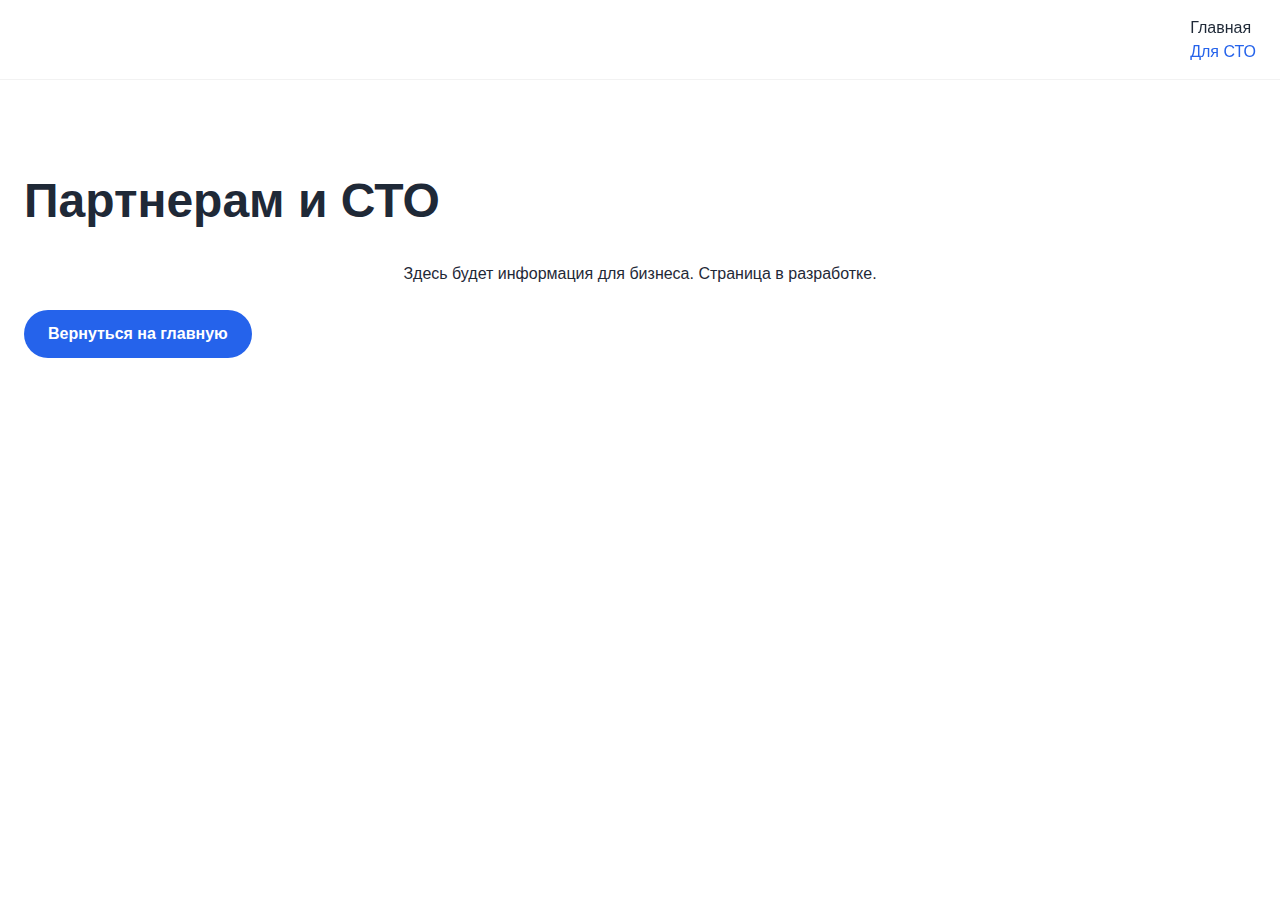
<file: pages/b2b.html>
<!DOCTYPE html>
<html lang="ru">

<head>
    <meta charset="UTF-8">
    <meta name="viewport" content="width=device-width, initial-scale=1.0">
    <title>Для СТО | AutoBid</title>
    <link rel="stylesheet" href="../styles.css">
</head>

<body>
    <header class="header">
        <nav class="nav-container">
            <div class="nav-logo">
                <a href="../index.html"><img src="../assets/images/logo.png" alt="AutoBid" class="logo-img"></a>
            </div>
            <ul class="nav-menu">
                <li><a href="../index.html">Главная</a></li>
                <li><a href="b2b.html" style="color: var(--primary-color);">Для СТО</a></li>
            </ul>
        </nav>
    </header>
    <section class="hero" style="min-height: 50vh;">
        <div class="container" style="text-align: center;">
            <h1 class="hero-title fade-in-up visible">Партнерам и СТО</h1>
            <p class="hero-subtitle fade-in-up visible" style="margin: 0 auto;">Здесь будет информация для бизнеса.
                Страница в разработке.</p>
            <br>
            <a href="../index.html" class="btn-primary">Вернуться на главную</a>
        </div>
    </section>
</body>

</html>
</file>
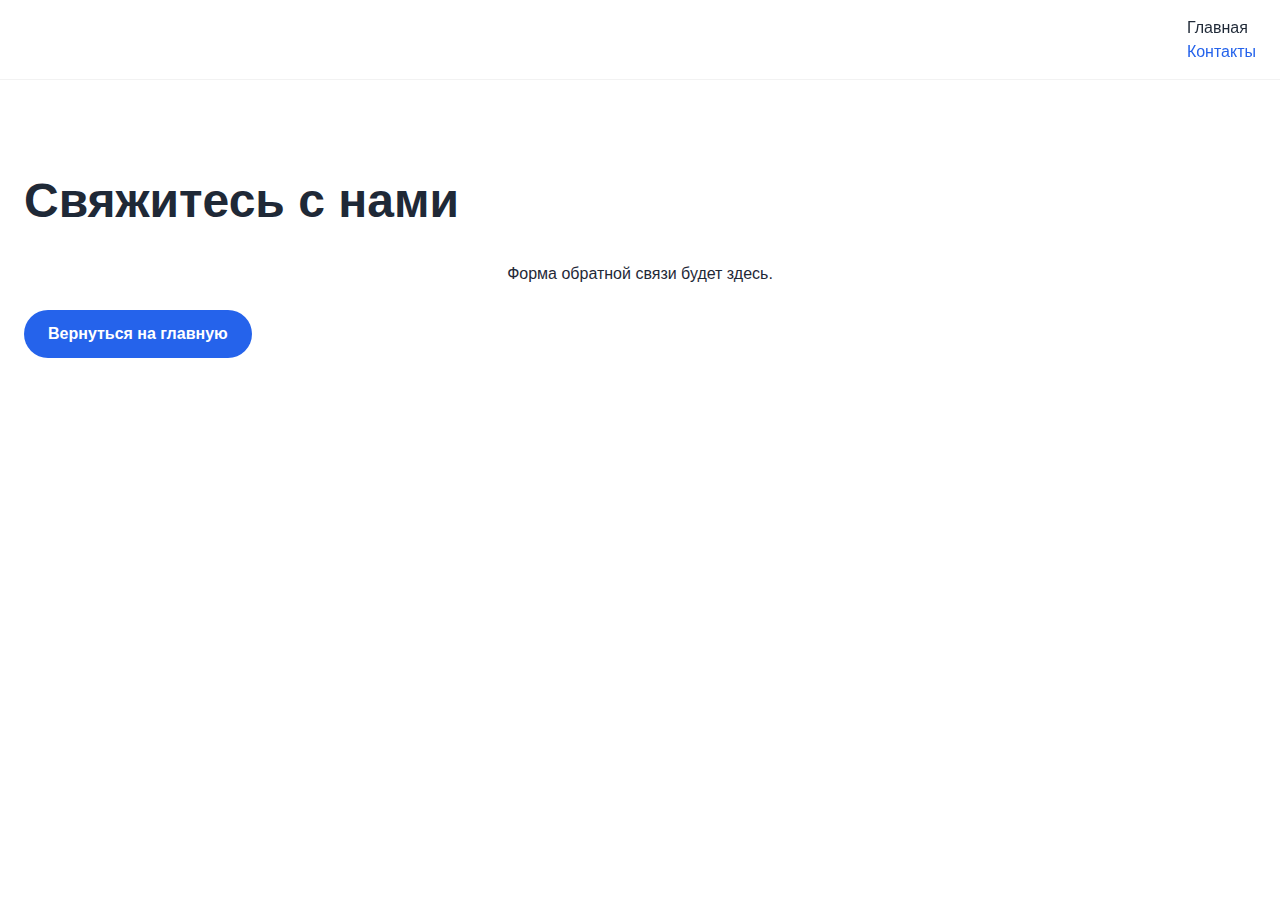
<file: pages/contact.html>
<!DOCTYPE html>
<html lang="ru">

<head>
    <meta charset="UTF-8">
    <meta name="viewport" content="width=device-width, initial-scale=1.0">
    <title>Контакты | AutoBid</title>
    <link rel="stylesheet" href="../styles.css">
</head>

<body>
    <header class="header">
        <nav class="nav-container">
            <div class="nav-logo">
                <a href="../index.html"><img src="../assets/images/logo.png" alt="AutoBid" class="logo-img"></a>
            </div>
            <ul class="nav-menu">
                <li><a href="../index.html">Главная</a></li>
                <li><a href="contact.html" style="color: var(--primary-color);">Контакты</a></li>
            </ul>
        </nav>
    </header>
    <section class="hero" style="min-height: 50vh;">
        <div class="container" style="text-align: center;">
            <h1 class="hero-title fade-in-up visible">Свяжитесь с нами</h1>
            <p class="hero-subtitle fade-in-up visible" style="margin: 0 auto;">Форма обратной связи будет здесь.</p>
            <br>
            <a href="../index.html" class="btn-primary">Вернуться на главную</a>
        </div>
    </section>
</body>

</html>
</file>
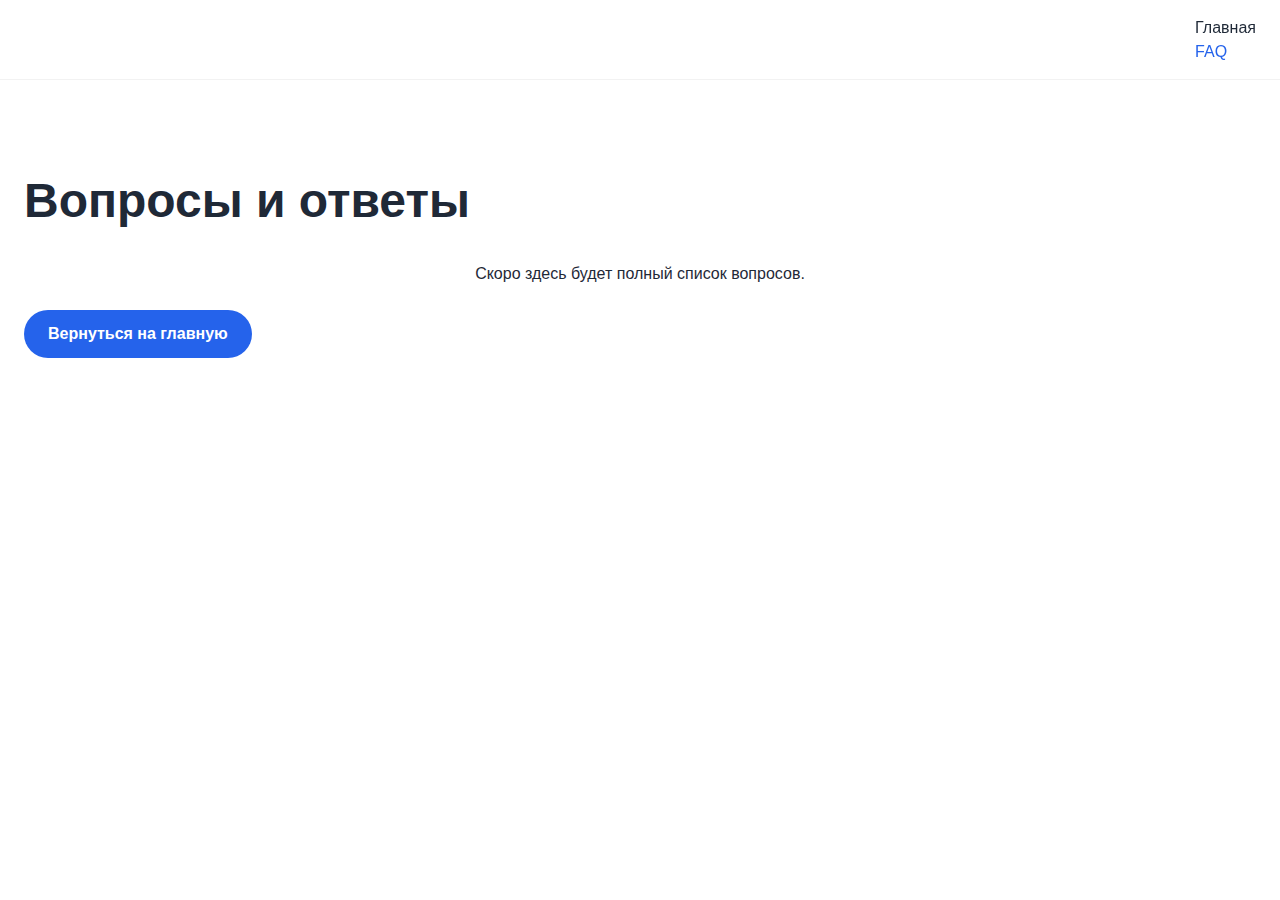
<file: pages/faq.html>
<!DOCTYPE html>
<html lang="ru">

<head>
    <meta charset="UTF-8">
    <meta name="viewport" content="width=device-width, initial-scale=1.0">
    <title>FAQ | AutoBid</title>
    <link rel="stylesheet" href="../styles.css">
</head>

<body>
    <header class="header">
        <nav class="nav-container">
            <div class="nav-logo">
                <a href="../index.html"><img src="../assets/images/logo.png" alt="AutoBid" class="logo-img"></a>
            </div>
            <ul class="nav-menu">
                <li><a href="../index.html">Главная</a></li>
                <li><a href="faq.html" style="color: var(--primary-color);">FAQ</a></li>
            </ul>
        </nav>
    </header>
    <section class="hero" style="min-height: 50vh;">
        <div class="container" style="text-align: center;">
            <h1 class="hero-title fade-in-up visible">Вопросы и ответы</h1>
            <p class="hero-subtitle fade-in-up visible" style="margin: 0 auto;">Скоро здесь будет полный список
                вопросов.</p>
            <br>
            <a href="../index.html" class="btn-primary">Вернуться на главную</a>
        </div>
    </section>
</body>

</html>
</file>
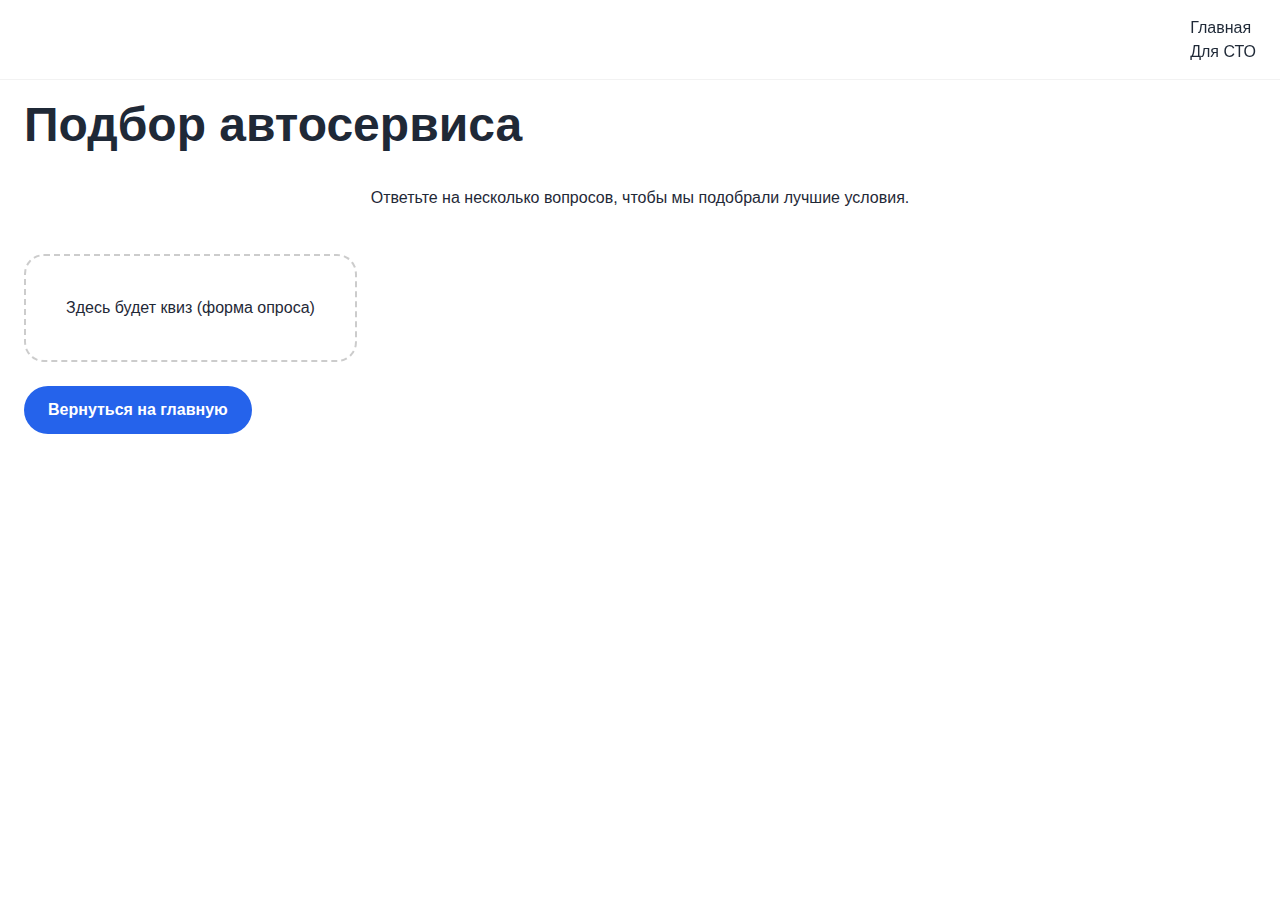
<file: pages/quiz.html>
<!DOCTYPE html>
<html lang="ru">

<head>
    <meta charset="UTF-8">
    <meta name="viewport" content="width=device-width, initial-scale=1.0">
    <title>Опрос | AutoBid</title>
    <link rel="stylesheet" href="../styles.css">
</head>

<body>
    <header class="header">
        <nav class="nav-container">
            <div class="nav-logo">
                <a href="../index.html"><img src="../assets/images/logo.png" alt="AutoBid" class="logo-img"></a>
            </div>
            <ul class="nav-menu">
                <li><a href="../index.html">Главная</a></li>
                <li><a href="b2b.html">Для СТО</a></li>
            </ul>
        </nav>
    </header>
    <section class="hero" style="min-height: 50vh;">
        <div class="container" style="text-align: center;">
            <h1 class="hero-title fade-in-up visible">Подбор автосервиса</h1>
            <p class="hero-subtitle fade-in-up visible" style="margin: 0 auto;">Ответьте на несколько вопросов, чтобы мы
                подобрали лучшие условия.</p>
            <br>
            <div class="quiz-placeholder"
                style="padding: 40px; border: 2px dashed #ccc; border-radius: 20px; margin-top: 20px;">
                <p>Здесь будет квиз (форма опроса)</p>
            </div>
            <br>
            <a href="../index.html" class="btn-primary">Вернуться на главную</a>
        </div>
    </section>
</body>

</html>
</file>
<file: styles.css>
/* ============================================
   RESET & VARIABLES
   ============================================ */
:root {
    --primary-color: #2563eb;
    --primary-dark: #1d4ed8;
    --secondary-color: #f3f4f6;
    --text-dark: #1f2937;
    --text-light: #6b7280;
    --bg-white: #ffffff;
    --bg-light: #f9fafb;
    --radius-lg: 16px;
    --shadow-sm: 0 1px 2px 0 rgba(0, 0, 0, 0.05);
    --shadow-md: 0 4px 6px -1px rgba(0, 0, 0, 0.1), 0 2px 4px -1px rgba(0, 0, 0, 0.06);
    --shadow-lg: 0 10px 15px -3px rgba(0, 0, 0, 0.1), 0 4px 6px -2px rgba(0, 0, 0, 0.05);
    --shadow-input: 0px 2px 3px -1px rgba(0,0,0,0.1), 0px 1px 0px 0px rgba(25,28,33,0.02), 0px 0px 0px 1px rgba(25,28,33,0.08);
    --font-main: 'Manrope', sans-serif;
}

* {
    box-sizing: border-box;
    margin: 0;
    padding: 0;
}

body {
    font-family: var(--font-main);
    color: var(--text-dark);
    line-height: 1.5;
    overflow-x: hidden;
    background-color: var(--bg-white);
}

a {
    text-decoration: none;
    color: inherit;
}

ul {
    list-style: none;
}

img,
video,
svg {
    max-width: 100%;
    display: block;
}

.container {
    max-width: 1280px;
    margin: 0 auto;
    padding: 0 24px;
}

/* ============================================
   PRELOADER
   ============================================ */
.preloader {
    position: fixed;
    top: 0;
    left: 0;
    width: 100%;
    height: 100%;
    background-color: var(--bg-white);
    z-index: 9999;
    display: flex;
    justify-content: center;
    align-items: center;
    transition: opacity 0.5s ease;
}

.preloader-logo img {
    height: 60px;
    width: auto;
    animation: pulse 2s infinite;
}

@keyframes pulse {
    0% {
        transform: scale(1);
        opacity: 1;
    }

    50% {
        transform: scale(1.05);
        opacity: 0.8;
    }

    100% {
        transform: scale(1);
        opacity: 1;
    }
}

/* ============================================
   HEADER
   ============================================ */
.header {
    position: fixed;
    top: 0;
    left: 0;
    width: 100%;
    background: rgba(255, 255, 255, 0.8);
    backdrop-filter: blur(8px);
    z-index: 1000;
    border-bottom: 1px solid rgba(0, 0, 0, 0.05);
    height: 80px;
}

.nav-container {
    display: flex;
    /* Changed from grid to flex for better control */
    justify-content: space-between;
    align-items: center;
    height: 100%;
    max-width: 1280px;
    margin: 0 auto;
    padding: 0 24px;
}

.nav-logo {
    opacity: 0;
    transform: translateY(-20px);
    transition: all 0.3s ease;
    pointer-events: none;
    /* simple fix to avoid clicking hidden logo */
}

.nav-logo.visible {
    opacity: 1;
    transform: translateY(0);
    pointer-events: auto;
}

.nav-logo img {
    height: 40px;
    width: auto;
}

.nav-center-links {
    display: flex;
    gap: 32px;
}

.nav-center-links .btn-text {
    font-weight: 600;
    font-size: 16px;
    color: var(--text-dark);
    transition: color 0.2s;
}

.nav-center-links .btn-text:hover {
    color: var(--primary-color);
}

.nav-actions {
    display: flex;
    gap: 16px;
    align-items: center;
}

/* Buttons */
.btn-primary {
    background: var(--primary-color);
    color: white;
    padding: 12px 24px;
    border-radius: 99px;
    font-weight: 600;
    font-size: 16px;
    transition: background 0.2s, transform 0.1s;
    border: none;
    cursor: pointer;
    text-align: center;
}

.btn-primary:hover {
    background: var(--primary-dark);
}

.btn-secondary {
    background: var(--secondary-color);
    color: var(--text-dark);
    padding: 10px 20px;
    border-radius: 8px;
    font-weight: 600;
    border: none;
    cursor: pointer;
    transition: background 0.2s;
}

.btn-secondary:hover {
    background: #e5e7eb;
}

.btn-text {
    background: none;
    border: none;
    cursor: pointer;
    font-weight: 600;
    color: var(--text-dark);
    font-size: 16px;
}

.full-width {
    width: 100%;
}

/* ============================================
   HERO SECTION
   ============================================ */
.hero {
    position: relative;
    width: 100%;
    min-height: 100vh;
    display: flex;
    align-items: center;
    /* Use standard container alignment instead of fixed padding */
    justify-content: center;
    padding-top: 80px;
    overflow: hidden;
    text-align: left;
}

.hero-background {
    position: absolute;
    top: 0;
    left: 0;
    width: 100%;
    height: 100%;
    z-index: -1;
}

/* Add gradient overlay to .hero-background */
.hero-background::after {
    content: "";
    position: absolute;
    inset: 0;
    /* Reduced opacity to let video show through */
    background: linear-gradient(to right, rgba(255, 255, 255, 0.85) 0%, rgba(255, 255, 255, 0.2) 100%);
    z-index: 1; /* Above video */
}

.hero-bg-video {
    width: 100%;
    height: 100%;
    object-fit: cover;
    opacity: 1; /* Full video opacity, controlled by overlay */
}

/* Ensure content is above overlay */
.hero .container {
    position: relative;
    z-index: 2;
    /* Ensure container aligns left too */
    display: flex;
    flex-direction: column;
    align-items: flex-start;
    width: 100%; /* Take full width of max-width */
}

.hero-text {
    position: relative;
    z-index: 10;
    width: 100%;
    max-width: 800px;
    margin: 0;
    display: flex;
    flex-direction: column;
    align-items: flex-start; /* Left align items */
    text-align: left;
}

.hero-title {
    font-size: 48px;
    font-weight: 800;
    line-height: 1.2;
    margin-bottom: 32px;
    color: var(--text-dark);
    width: 100%;
    text-align: left;
}

.hero-logo-wrapper {
    display: block;
    text-align: left;
    margin-bottom: 16px;
    width: 100%;
    /* Margin top is handled inline in HTML as per plan */
}

.hero-logo-large {
    height: 72px;
    margin-bottom: 16px;
    display: inline-block;
}

.hero-trust {
    display: flex;
    flex-direction: column;
    gap: 12px;
    justify-content: flex-start;
    margin-top: 32px;
    font-size: 16px;
    color: #111827;
}

.trust-item {
    background: transparent;
    padding: 0;
    border: none;
    border-radius: 0;
    font-weight: 600;
    display: flex;
    align-items: center;
    gap: 10px;
}

/* Wave Divider */
.wave-divider {
    position: absolute;
    bottom: -1px;
    left: 0;
    width: 100%;
    line-height: 0;
    z-index: 2;
}

.wave-divider svg {
    width: 100%;
    height: 60px;
}

/* ============================================
   GLOWING CARDS
   ============================================ */
.glowing-grid {
    display: flex;
    flex-wrap: wrap;
    justify-content: center;
    gap: 20px;
    padding: 20px;
    max-width: 1200px;
    margin: 0 auto;
}

.card-3d-container {
    flex: 0 1 210px; /* Reduced width to safely fit 5 in a row */
    max-width: 100%;
    /* Ensure height is sufficient */
    height: 320px;
}

.glowing-card {
    position: relative;
    border-radius: 1.5rem;
    padding: 1px; /* visual border width */
    background: transparent;
    overflow: hidden;
    min-height: 14rem;
    list-style: none;
}

/* The actual glowing gradient */
.glowing-card-glow {
    position: absolute;
    inset: 0;
    border-radius: inherit;
    opacity: var(--active, 0);
    transition: opacity 0.3s;

    background: conic-gradient(from calc((var(--start, 0) - 20) * 1deg), transparent 0deg, #3b82f6 30deg, transparent 60deg);

    /* Masking for border */
    -webkit-mask: linear-gradient(#fff 0 0) content-box, linear-gradient(#fff 0 0);
    -webkit-mask-composite: xor;
    mask-composite: exclude;
    pointer-events: none;
    z-index: 1;
}

.glowing-card-content {
    position: relative;
    height: 100%;
    background: #ffffff;
    border-radius: 1.5rem; /* Match parent */
    padding: 24px;
    z-index: 2;
    display: flex;
    flex-direction: column;
    gap: 16px;
    border: 1px solid rgba(0, 0, 0, 0.05);
}

.glowing-card-icon {
    width: 100%; /* Allow full width for centering if needed */
    height: auto;
    min-height: 60px;
    display: flex;
    align-items: center;
    justify-content: flex-start; /* Default left */
    background: transparent;
    border: none;
    margin-bottom: 8px;
}

/* Center icon for Risk card specifically */
.glowing-card:last-child .glowing-card-icon {
    justify-content: center;
}

.glowing-card h3 {
    font-size: 1.25rem;
    font-weight: 600;
    margin-bottom: 8px;
    color: #111827;
}

.glowing-card p {
    font-size: 0.875rem;
    color: #6b7280;
    line-height: 1.5;
}

/* ============================================
   PAIN POINTS CARDS ALIGNMENT
   ============================================ */
.card-3d-content {
    justify-content: flex-start; /* Align content to top */
    padding: 32px 24px;
}

.card-prompt {
    /* Zone 1: Icon */
    height: 60px;
    display: flex;
    align-items: center;
    justify-content: center;
    margin-bottom: 16px;
    width: 100%;
}

.card-title {
    /* Zone 2: Title */
    height: 56px; /* Approx 2 lines */
    display: flex;
    align-items: flex-start; /* Top align if single line */
    justify-content: center;
    margin-bottom: 12px;
}

.card-subtitle {
    /* Zone 3: Text */
    height: auto;
    /* Already flex-start from parent */
    text-align: center;
    margin-top: 0;
}

/* ============================================
   PAIN POINTS
   ============================================ */
.section-pain {
    padding: 80px 0;
    background: var(--bg-white);
}

.section-title {
    font-size: 36px;
    font-weight: 800;
    text-align: center;
    margin-bottom: 48px;
}

.center-text {
    text-align: center !important;
}

/* ============================================
   REGISTRATION (Aceternity)
   ============================================ */
.section-register {
    padding: 80px 0;
    background: var(--bg-light);
}

.register-card {
    background: #ffffff;
    border-radius: 20px;
    padding: 40px;
    box-shadow: 0px 2px 3px -1px rgba(0,0,0,0.1), 0px 1px 0px 0px rgba(25,28,33,0.02), 0px 0px 0px 1px rgba(25,28,33,0.08);
    max-width: 600px;
    margin: 0 auto;
}

.register-header {
    text-align: center;
    margin-bottom: 32px;
}

.register-header h2 {
    font-size: 28px;
    font-weight: 800;
    margin-bottom: 8px;
}

/* ACETERNITY FORM STYLES */
.aceternity-form {
    margin: 32px 0;
}

.aceternity-row {
    display: flex;
    flex-direction: column;
    gap: 16px;
    margin-bottom: 16px;
}

@media (min-width: 768px) {
    .aceternity-row {
        flex-direction: row;
        gap: 16px;
    }
}

.aceternity-input-container {
    display: flex;
    flex-direction: column;
    gap: 8px;
    width: 100%;
}

.aceternity-label {
    font-size: 14px;
    font-weight: 500;
    color: var(--text-dark);
    line-height: 1;
}

.aceternity-input {
    display: flex;
    height: 40px;
    width: 100%;
    border-radius: 6px;
    border: none;
    background-color: #f9fafb;
    padding: 0 12px;
    font-size: 14px;
    color: #000;
    box-shadow: 0px 2px 3px -1px rgba(0,0,0,0.1), 0px 1px 0px 0px rgba(25,28,33,0.02), 0px 0px 0px 1px rgba(25,28,33,0.08);
    transition: all 0.4s;
    outline: none;
}

.aceternity-input:focus {
    box-shadow: 0 0 0 2px #9ca3af;
    background-color: #fff;
}

.aceternity-button {
    display: block;
    width: 100%;
    height: 40px;
    border-radius: 6px;
    background: linear-gradient(135deg, #000000 0%, #525252 100%);
    color: white;
    font-weight: 500;
    border: none;
    position: relative;
    cursor: pointer;
    overflow: hidden;
    box-shadow: 0px 1px 0px 0px rgba(255, 255, 255, 0.25) inset, 0px -1px 0px 0px rgba(255, 255, 255, 0.25) inset;
    transition: all 0.2s;
    text-align: center;
}

.aceternity-button:hover {
    transform: translateY(-1px);
}

.aceternity-divider {
    height: 1px;
    width: 100%;
    background: linear-gradient(to right, transparent, #d1d5db, transparent);
    margin: 32px 0;
}

.aceternity-socials {
    display: flex;
    flex-direction: column;
    gap: 16px;
}

.aceternity-social-btn {
    position: relative;
    display: flex;
    align-items: center;
    justify-content: flex-start;
    gap: 8px;
    height: 40px;
    width: 100%;
    border-radius: 6px;
    background-color: #f9fafb;
    padding: 0 16px;
    font-weight: 500;
    color: #000;
    border: none;
    cursor: pointer;
    box-shadow: 0px 2px 3px -1px rgba(0,0,0,0.1), 0px 1px 0px 0px rgba(25,28,33,0.02), 0px 0px 0px 1px rgba(25,28,33,0.08);
    transition: background-color 0.2s;
}

.aceternity-social-btn:hover {
    background-color: #f3f4f6;
}

.bottom-gradient {
    position: absolute;
    bottom: 0;
    left: 0;
    width: 100%;
    height: 1px;
    background: linear-gradient(to right, transparent, #06b6d4, transparent);
    opacity: 0;
    transition: opacity 0.5s;
}

.bottom-gradient-blur {
    position: absolute;
    bottom: 0;
    left: 25%;
    width: 50%;
    height: 1px;
    background: linear-gradient(to right, transparent, #6366f1, transparent);
    opacity: 0;
    filter: blur(4px);
    transition: opacity 0.5s;
}

.aceternity-button:hover .bottom-gradient,
.aceternity-button:hover .bottom-gradient-blur,
.aceternity-social-btn:hover .bottom-gradient {
    opacity: 1;
}

/* ============================================
   SOLUTION SECTION
   ============================================ */
.section-solution {
    padding: 80px 0;
    background: linear-gradient(135deg, #1e293b 0%, #0f172a 100%);
    color: white;
}

/* Override center align for solution section title */
.section-solution .section-title {
    text-align: left;
    font-size: 48px;
    line-height: 1.2;
    margin-bottom: 32px;
}

.solution-grid {
    display: grid;
    grid-template-columns: 1fr 1fr;
    gap: 64px;
    align-items: center;
    max-width: 1440px;
    margin: 0 auto;
}

.solution-text {
    max-width: 800px;
}

.solution-list li {
    font-size: 20px;
    margin-bottom: 12px;
    display: flex;
    align-items: center;
    gap: 12px;
}

.solution-desc {
    font-size: 20px;
}

.car-container {
    width: 100%;
    max-width: 600px;
    margin: 0 auto;
}

/* ============================================
   NO CALLS SECTION
   ============================================ */
.section-nocalls {
    padding: 100px 0;
    background: #ffffff;
    position: relative;
    overflow: hidden;
}

.nocalls-grid {
    display: grid;
    grid-template-columns: 1fr;
    gap: 48px;
    align-items: center;
}

@media (min-width: 900px) {
    .nocalls-grid {
        grid-template-columns: 1fr 1fr;
    }
}

.nocalls-text {
    display: flex;
    flex-direction: column;
    gap: 24px;
}

.nocalls-text .section-title.left-align {
    text-align: left;
    margin-bottom: 32px;
}

.reveal-block {
    position: relative;
    overflow: hidden;
    padding: 4px 0;
}

.reveal-block p {
    font-size: 20px;
    line-height: 1.6;
    color: #1f2937;
    font-weight: 500;
    opacity: 0;
    transform: translateY(10px);
    transition: all 0.1s ease-out; /* Instant change handled by delay */
}

.reveal-block.active p {
    opacity: 1;
    transform: translateY(0);
}

.curtain-panel {
    position: absolute;
    top: 0;
    left: 0;
    width: 100%;
    height: 100%;
    background: var(--primary-color);
    transform: translateX(-100%);
    z-index: 2;
}

.reveal-block.active .curtain-panel {
    animation: curtainReveal 0.8s cubic-bezier(0.77, 0, 0.175, 1) forwards;
}

@keyframes curtainReveal {
    0% { transform: translateX(-100%); }
    45% { transform: translateX(0); } /* Hold briefly */
    55% { transform: translateX(0); }
    100% { transform: translateX(101%); }
}

/* Stagger Delays */
.reveal-block.delay-1 .curtain-panel { animation-delay: 0s; }
.reveal-block.delay-1 p { transition-delay: 0.4s; transition-duration: 0s; } /* Instantly appear when covered */

.reveal-block.delay-2 .curtain-panel { animation-delay: 0.2s; }
.reveal-block.delay-2 p { transition-delay: 0.6s; transition-duration: 0s; }

.reveal-block.delay-3 .curtain-panel { animation-delay: 0.4s; }
.reveal-block.delay-3 p { transition-delay: 0.8s; transition-duration: 0s; }

.nocalls-visual {
    position: relative;
    height: 100%;
    min-height: 400px;
}

.visual-card-glass {
    position: relative;
    width: 100%;
    height: auto;
    border-radius: 24px;
    overflow: hidden;
    box-shadow: var(--shadow-lg);
    border: 1px solid rgba(0,0,0,0.05);
}

.nocalls-img {
    width: 100%;
    height: auto;
    display: block;
    object-fit: cover;
}

.accent-phrase {
    color: #2563eb;
    font-weight: 800;
    font-size: 24px;
    display: block;
}

/* ============================================
   BENEFITS SECTION
   ============================================ */
.section-benefits {
    position: relative; /* Fix: Contain absolute children like infinite-grid-bg */
    background-color: #f8fafc;
    padding: 100px 0;
    overflow: hidden;
}

.scroll-stack-wrapper {
    display: flex;
    flex-direction: column;
    align-items: center;
    position: relative;
    width: 100%;
    max-width: 800px;
    margin: 0 auto;
    padding-bottom: 20vh;
}

.scroll-stack-card {
    position: sticky;
    top: 150px;
    background: #2563eb; /* Blue Theme */
    color: white;
    border-radius: 24px;
    padding: 40px;
    box-shadow: 0 10px 25px -5px rgba(37, 99, 235, 0.4);
    margin-bottom: 60px; /* Increased margin to prevent sticking */
    transform-origin: center top;
    will-change: transform, filter;
    border: 1px solid rgba(255, 255, 255, 0.1);
    z-index: 1;
    max-width: 70%;
    width: 100%;
}

.scroll-stack-card h3 {
    color: white;
    font-size: 24px;
    margin-bottom: 12px;
}

.scroll-stack-card p {
    color: rgba(255, 255, 255, 0.9);
    font-size: 18px;
    line-height: 1.6;
}

.scroll-stack-card .benefit-icon {
    color: white !important;
    margin-bottom: 1rem;
}

/* ============================================
   FINAL CTA SECTION
   ============================================ */
.section-final-cta {
    background-color: #2563eb;
    color: white;
    padding: 80px 0;
    text-align: center;
}

.section-final-cta h2 {
    color: white;
    font-size: 36px;
    font-weight: 800;
    margin-bottom: 24px;
}

.section-final-cta .cta-text-content {
    font-size: 20px;
    margin-bottom: 32px;
    font-weight: 600;
}

.section-final-cta .button-shine {
    background: white;
    color: #2563eb;
    border-color: white;
    box-shadow: 0 10px 25px -5px rgba(0, 0, 0, 0.2);
}

.section-final-cta .button-shine:hover {
    background: white;
    color: #1d4ed8;
    transform: translateY(-2px);
    box-shadow: none;
}

/* ============================================
   BUTTON SHINE
   ============================================ */
.button-shine {
  position: relative;
  display: inline-flex;
  justify-content: center;
  align-items: center;
  padding: 14px 28px;
  border-radius: 99px;
  border: 1px solid rgb(61, 106, 255);
  font-size: 16px;
  text-transform: uppercase;
  font-weight: 700;
  letter-spacing: 2px;
  background: rgb(61, 106, 255);
  color: #fff;
  overflow: hidden;
  box-shadow: 0 4px 6px rgba(61, 106, 255, 0.2);
  transition: all 0.2s ease-in;
  cursor: pointer;
  text-decoration: none;
  width: auto;
  min-width: 200px;
}

.button-shine:hover {
  background: rgb(61, 106, 255);
  box-shadow: none;
  transition: all 0.2s ease-out;
  transform: translateY(-2px);
}

.button-shine:hover::before {
  animation: sh02 0.5s 0s linear;
}

.button-shine::before {
  content: '';
  display: block;
  width: 0px;
  height: 86%;
  position: absolute;
  top: 7%;
  left: 0%;
  opacity: 0;
  background: #fff;
  box-shadow: 0 0 50px 30px #fff;
  transform: skewX(-20deg);
}

@keyframes sh02 {
  from {
    opacity: 0;
    left: 0%;
  }
  50% {
    opacity: 1;
  }
  to {
    opacity: 0;
    left: 100%;
  }
}

/* Animations Classes */
.scroll-fade-in {
    opacity: 0;
}

.scroll-fade-in.visible {
    animation: fadeIn 0.6s ease-out forwards;
}

.scroll-slide-up {
    opacity: 0;
    transform: translateY(20px);
}

.scroll-slide-up.visible {
    animation: slideUp 0.6s ease-out forwards;
}

@keyframes fadeIn {
    to {
        opacity: 1;
    }
}

@keyframes slideUp {
    to {
        opacity: 1;
        transform: translateY(0);
    }
}

@media (max-width: 900px) {
    .steps-container {
        grid-template-columns: 1fr 1fr;
    }
    .solution-grid {
        grid-template-columns: 1fr;
    }
}

@media (max-width: 600px) {
    .nav-center-links {
        display: none;
    }
    .hero-title {
        font-size: 32px;
    }
    .steps-container {
        grid-template-columns: 1fr;
    }
    .form-grid, .aceternity-row {
        flex-direction: column;
    }
}

/* ============================================
   MISSING STYLES RESTORED
   ============================================ */

/* 5. STEPS SECTION */
.steps-container {
    display: grid;
    grid-template-columns: repeat(1, 1fr);
    gap: 24px;
    margin-bottom: 40px;
}
@media (min-width: 768px) {
    .steps-container {
        grid-template-columns: repeat(2, 1fr);
    }
}
@media (min-width: 1024px) {
    .steps-container {
        grid-template-columns: repeat(4, 1fr);
    }
}
.step-card {
    background: #fff;
    padding: 24px;
    border-radius: 16px;
    box-shadow: var(--shadow-md);
    text-align: center;
    transition: transform 0.3s;
}
.step-card:hover {
    transform: translateY(-5px);
}
.step-num {
    width: 48px;
    height: 48px;
    background: var(--primary-color);
    color: white;
    border-radius: 50%;
    display: flex;
    align-items: center;
    justify-content: center;
    font-weight: bold;
    margin: 0 auto 16px;
    font-size: 20px;
    box-shadow: 0 4px 10px rgba(37, 99, 235, 0.3);
}

/* 6. REQUEST FORM (Blue Card) */
.section-request {
    padding: 80px 0;
    background: var(--bg-light);
}
.request-card {
    background: var(--primary-color);
    color: white;
    border-radius: 24px;
    padding: 48px;
    max-width: 800px;
    margin: 0 auto;
    box-shadow: 0 20px 40px -10px rgba(37, 99, 235, 0.5);
}
.request-card h2 {
    color: white;
    font-size: 32px;
    margin-bottom: 8px;
    text-align: center;
}
.request-card p {
    color: rgba(255, 255, 255, 0.9);
    text-align: center;
    margin-bottom: 32px;
}
.request-card .aceternity-label {
    color: rgba(255, 255, 255, 0.95);
}
.request-card .aceternity-input {
    background: rgba(255, 255, 255, 0.1);
    border: 1px solid rgba(255, 255, 255, 0.2);
    color: white;
    backdrop-filter: blur(4px);
}
.request-card .aceternity-input::placeholder {
    color: rgba(255, 255, 255, 0.6);
}
.request-card .aceternity-input:focus {
    background: rgba(255, 255, 255, 0.2);
    box-shadow: 0 0 0 2px rgba(255,255,255,0.5);
}
.request-card .file-upload-box {
    border: 2px dashed rgba(255, 255, 255, 0.3);
    padding: 24px;
    text-align: center;
    border-radius: 12px;
    cursor: pointer;
    transition: all 0.3s;
    background: rgba(255, 255, 255, 0.05);
    color: rgba(255, 255, 255, 0.9);
}
.request-card .file-upload-box:hover {
    background: rgba(255, 255, 255, 0.1);
    border-color: rgba(255, 255, 255, 0.6);
}
.request-card .form-note {
    text-align: center;
    font-size: 14px;
    margin-top: 16px;
    opacity: 0.8;
}

/* 9. SECURITY (Glassmorphism) */
.section-security {
    padding: 100px 0;
    background: #f0f4f8; /* Light blue-grey bg */
    overflow: hidden;
}
.glass-container {
    position: relative;
    display: flex;
    justify-content: center;
    align-items: center;
    padding: 60px 0;
    /* Removed gap to allow overlap */
}
.glass {
    position: relative;
    width: 220px;
    height: 240px;
    background: linear-gradient(rgba(255,255,255,0.13), transparent); /* #fff2 approx */
    backdrop-filter: blur(10px);
    border: 1px solid rgba(255, 255, 255, 0.1);
    border-radius: 10px;
    box-shadow: 0 25px 25px rgba(0, 0, 0, 0.25);
    transform: rotate(calc(var(--r) * 1deg));
    transition: 0.5s;
    display: flex;
    flex-direction: column;
    justify-content: center;
    align-items: center;
    margin: 0 -45px; /* Fan overlap */
    padding: 20px;
    color: var(--text-dark);
}

/* Fan Open Animation on Hover */
.glass-container:hover .glass {
    transform: rotate(0deg);
    margin: 0 10px;
}

/* Also keep expanded class for potential scroll trigger if desired,
   but user requested "return as it was" which implies hover.
   We will make the hover effect dominant. */

.glass-content {
    margin-top: auto; /* Push to bottom if flex direction is column */
    width: 100%;
    text-align: center;
}

.glass-content h3 {
    font-size: 14px; /* Adjusted for smaller card */
    font-weight: 700;
    line-height: 1.4;
    color: var(--text-dark);
}

.glass-icon {
    font-size: 2.5em; /* 40px approx */
    color: var(--primary-color);
    margin-bottom: auto; /* Push to top */
    display: flex;
    justify-content: center;
    align-items: center;
    width: 100%;
    height: 60%; /* Occupy top area */
}

/* 9.5 TESTIMONIALS */
.section-testimonials {
    padding: 100px 0;
    background: #fff;
}
.testimonials-wrapper {
    display: grid;
    grid-template-columns: repeat(1, 1fr);
    gap: 32px;
    height: 600px;
    overflow: hidden;
    margin-top: 48px;
    /* Fade mask top and bottom */
    mask-image: linear-gradient(to bottom, transparent 0%, black 10%, black 90%, transparent 100%);
    -webkit-mask-image: linear-gradient(to bottom, transparent 0%, black 10%, black 90%, transparent 100%);
}
@media (min-width: 768px) {
    .testimonials-wrapper {
        grid-template-columns: repeat(2, 1fr);
    }
}
@media (min-width: 1200px) {
    .testimonials-wrapper {
        grid-template-columns: repeat(3, 1fr);
    }
}
.testimonials-column {
    display: flex;
    flex-direction: column;
    overflow: hidden;
}
.testimonials-track {
    display: flex;
    flex-direction: column;
    gap: 32px;
    animation: scroll-vertical 60s linear infinite;
    padding-bottom: 32px; /* Gap correction */
}
.track-down {
    animation-direction: normal;
}
.track-up {
    animation-direction: reverse;
}
@keyframes scroll-vertical {
    from { transform: translateY(0); }
    to { transform: translateY(-50%); } /* Assumes track is doubled */
}
/* Pause on hover */
.testimonials-wrapper:hover .testimonials-track {
    animation-play-state: paused;
}

.testimonial-card {
    background: #f9fafb;
    padding: 32px;
    border-radius: 16px;
    border: 1px solid rgba(0,0,0,0.05);
    transition: transform 0.2s;
}
.testimonial-card:hover {
    background: #fff;
    box-shadow: var(--shadow-md);
    transform: scale(1.02);
}
.testimonial-text {
    font-size: 16px;
    color: #374151;
    margin-bottom: 24px;
    line-height: 1.6;
    font-style: italic;
}
.testimonial-author {
    display: flex;
    align-items: center;
    gap: 16px;
}
.testimonial-avatar img {
    width: 48px;
    height: 48px;
    border-radius: 50%;
    object-fit: cover;
}
.testimonial-name {
    display: block;
    font-weight: 700;
    color: var(--text-dark);
}
.testimonial-role {
    display: block;
    font-size: 14px;
    color: #6b7280;
}

/* 10. FAQ SECTION */
.section-faq {
    padding: 100px 0;
    background: var(--bg-white);
}
.faq-wrapper {
    max-width: 800px;
    margin: 48px auto 0;
    display: flex;
    flex-direction: column;
    gap: 16px;
}
.faq-item {
    border: 1px solid #e5e7eb;
    border-radius: 16px;
    overflow: hidden;
    background: #fff;
    transition: box-shadow 0.3s;
}
.faq-item:hover, .faq-item.active {
    box-shadow: var(--shadow-md);
}
.faq-question {
    width: 100%;
    text-align: left;
    padding: 24px;
    background: none;
    border: none;
    font-size: 18px;
    font-weight: 700;
    color: var(--text-dark);
    cursor: pointer;
    display: flex;
    justify-content: space-between;
    align-items: center;
}
.faq-icon {
    transition: transform 0.3s cubic-bezier(0.4, 0, 0.2, 1);
    color: var(--primary-color);
}
.faq-item.active .faq-icon {
    transform: rotate(180deg);
}
.faq-answer {
    max-height: 0;
    overflow: hidden;
    transition: max-height 0.4s ease-out;
}
.faq-answer-inner {
    padding: 0 24px 24px;
    color: #4b5563;
    line-height: 1.6;
    font-size: 16px;
}
/* 3D Cards Styles - Adapted from Prompt */

.card-3d-container {
  position: relative;
  width: 100%; /* Adapts to grid */
  height: 320px; /* Increased height for content */
  transition: 200ms;
}

.card-3d-container:active {
  transform: scale(0.98);
}

.card-3d {
  position: absolute;
  inset: 0;
  z-index: 0;
  display: flex;
  justify-content: center;
  align-items: center;
  border-radius: 20px;
  transition: 700ms;
  /* Matte Blue Glass Effect */
  background: rgba(37, 99, 235, 0.15); /* Blue with opacity */
  backdrop-filter: blur(10px);
  -webkit-backdrop-filter: blur(10px);
  border: 1px solid rgba(37, 99, 235, 0.2);
  overflow: hidden;
  box-shadow:
    0 10px 20px rgba(37, 99, 235, 0.1),
    inset 0 0 20px rgba(255, 255, 255, 0.2);
  flex-direction: column; /* Stack content */
  padding: 24px;
}

.card-3d-content {
  position: relative;
  width: 100%;
  height: 100%;
  display: flex;
  flex-direction: column;
  align-items: center;
  justify-content: center;
  z-index: 20;
}

.card-prompt {
  /* Initial Icon Position */
  transition: 300ms ease-in-out;
  position: relative;
  text-align: center;
  color: var(--primary-color);
  margin-bottom: 16px;
}

.card-title {
  font-size: 20px;
  font-weight: 800;
  letter-spacing: 0px;
  text-align: center;
  width: 100%;
  color: var(--text-dark);
  margin-bottom: 12px;
  transition: 300ms ease-in-out;
}

.card-subtitle {
  text-align: center;
  font-size: 14px;
  line-height: 1.5;
  color: var(--text-light);
  opacity: 0.8;
  transform: translateY(0);
  transition: 300ms ease-in-out;
}

/* Accents / Glows adapted to Blue */
.glowing-elements {
  position: absolute;
  inset: 0;
  pointer-events: none;
}

.glow-1,
.glow-2,
.glow-3 {
  position: absolute;
  width: 150px;
  height: 150px;
  border-radius: 50%;
  background: radial-gradient(
    circle at center,
    rgba(37, 99, 235, 0.15) 0%, /* Blue */
    rgba(37, 99, 235, 0) 70%
  );
  filter: blur(20px);
  opacity: 0;
  transition: opacity 0.3s ease;
}

.glow-1 { top: -30px; left: -30px; }
.glow-2 { top: 50%; right: -40px; transform: translateY(-50%); }
.glow-3 { bottom: -30px; left: 30%; }

/* Card Particles (Blue dots) */
.card-particles span {
  position: absolute;
  width: 4px;
  height: 4px;
  background: var(--primary-color);
  border-radius: 50%;
  opacity: 0;
  transition: opacity 0.3s ease;
}

/* Hover effects */
.tracker:hover ~ .card-3d .card-title {
  /* transform: translateY(-5px); */
  color: var(--primary-color);
}

.tracker:hover ~ .card-3d .glowing-elements div {
  opacity: 1;
}

.tracker:hover ~ .card-3d .card-particles span {
  animation: particleFloat 2s infinite;
}

@keyframes particleFloat {
  0% { transform: translate(0, 0); opacity: 0; }
  50% { opacity: 1; }
  100% { transform: translate(calc(var(--x, 0) * 30px), calc(var(--y, 0) * 30px)); opacity: 0; }
}

/* Particle positions */
.card-particles span:nth-child(1) { --x: 1; --y: -1; top: 40%; left: 20%; }
.card-particles span:nth-child(2) { --x: -1; --y: -1; top: 60%; right: 20%; }
.card-particles span:nth-child(3) { --x: 0.5; --y: 1; top: 20%; left: 40%; }
.card-particles span:nth-child(4) { --x: -0.5; --y: 1; top: 80%; right: 40%; }
.card-particles span:nth-child(5) { --x: 1; --y: 0.5; top: 30%; left: 60%; }
.card-particles span:nth-child(6) { --x: -1; --y: 0.5; top: 70%; right: 60%; }

.card-3d::before {
  content: "";
  background: radial-gradient(
    circle at center,
    rgba(37, 99, 235, 0.1) 0%,
    rgba(37, 99, 235, 0.05) 50%,
    transparent 100%
  );
  filter: blur(20px);
  opacity: 0;
  width: 150%;
  height: 150%;
  position: absolute;
  left: 50%;
  top: 50%;
  transform: translate(-50%, -50%);
  transition: opacity 0.3s ease;
}

.tracker:hover ~ .card-3d::before {
  opacity: 1;
}

.tracker {
  position: absolute;
  z-index: 200;
  width: 100%;
  height: 100%;
}

.tracker:hover {
  cursor: pointer;
}

.tracker:hover ~ .card-3d {
  transition: 300ms;
  box-shadow: 0 15px 30px rgba(37, 99, 235, 0.15);
  border-color: rgba(37, 99, 235, 0.3);
}

.canvas {
  perspective: 800px;
  inset: 0;
  z-index: 200;
  position: absolute;
  display: grid;
  grid-template-columns: 1fr 1fr 1fr 1fr 1fr;
  grid-template-rows: 1fr 1fr 1fr 1fr 1fr;
  gap: 0px 0px;
  grid-template-areas:
    "tr-1 tr-2 tr-3 tr-4 tr-5"
    "tr-6 tr-7 tr-8 tr-9 tr-10"
    "tr-11 tr-12 tr-13 tr-14 tr-15"
    "tr-16 tr-17 tr-18 tr-19 tr-20"
    "tr-21 tr-22 tr-23 tr-24 tr-25";
}

.tr-1 { grid-area: tr-1; }
.tr-2 { grid-area: tr-2; }
.tr-3 { grid-area: tr-3; }
.tr-4 { grid-area: tr-4; }
.tr-5 { grid-area: tr-5; }
.tr-6 { grid-area: tr-6; }
.tr-7 { grid-area: tr-7; }
.tr-8 { grid-area: tr-8; }
.tr-9 { grid-area: tr-9; }
.tr-10 { grid-area: tr-10; }
.tr-11 { grid-area: tr-11; }
.tr-12 { grid-area: tr-12; }
.tr-13 { grid-area: tr-13; }
.tr-14 { grid-area: tr-14; }
.tr-15 { grid-area: tr-15; }
.tr-16 { grid-area: tr-16; }
.tr-17 { grid-area: tr-17; }
.tr-18 { grid-area: tr-18; }
.tr-19 { grid-area: tr-19; }
.tr-20 { grid-area: tr-20; }
.tr-21 { grid-area: tr-21; }
.tr-22 { grid-area: tr-22; }
.tr-23 { grid-area: tr-23; }
.tr-24 { grid-area: tr-24; }
.tr-25 { grid-area: tr-25; }

.tr-1:hover ~ .card-3d { transition: 125ms ease-in-out; transform: rotateX(20deg) rotateY(-10deg) rotateZ(0deg); }
.tr-2:hover ~ .card-3d { transition: 125ms ease-in-out; transform: rotateX(20deg) rotateY(-5deg) rotateZ(0deg); }
.tr-3:hover ~ .card-3d { transition: 125ms ease-in-out; transform: rotateX(20deg) rotateY(0deg) rotateZ(0deg); }
.tr-4:hover ~ .card-3d { transition: 125ms ease-in-out; transform: rotateX(20deg) rotateY(5deg) rotateZ(0deg); }
.tr-5:hover ~ .card-3d { transition: 125ms ease-in-out; transform: rotateX(20deg) rotateY(10deg) rotateZ(0deg); }
.tr-6:hover ~ .card-3d { transition: 125ms ease-in-out; transform: rotateX(10deg) rotateY(-10deg) rotateZ(0deg); }
.tr-7:hover ~ .card-3d { transition: 125ms ease-in-out; transform: rotateX(10deg) rotateY(-5deg) rotateZ(0deg); }
.tr-8:hover ~ .card-3d { transition: 125ms ease-in-out; transform: rotateX(10deg) rotateY(0deg) rotateZ(0deg); }
.tr-9:hover ~ .card-3d { transition: 125ms ease-in-out; transform: rotateX(10deg) rotateY(5deg) rotateZ(0deg); }
.tr-10:hover ~ .card-3d { transition: 125ms ease-in-out; transform: rotateX(10deg) rotateY(10deg) rotateZ(0deg); }
.tr-11:hover ~ .card-3d { transition: 125ms ease-in-out; transform: rotateX(0deg) rotateY(-10deg) rotateZ(0deg); }
.tr-12:hover ~ .card-3d { transition: 125ms ease-in-out; transform: rotateX(0deg) rotateY(-5deg) rotateZ(0deg); }
.tr-13:hover ~ .card-3d { transition: 125ms ease-in-out; transform: rotateX(0deg) rotateY(0deg) rotateZ(0deg); }
.tr-14:hover ~ .card-3d { transition: 125ms ease-in-out; transform: rotateX(0deg) rotateY(5deg) rotateZ(0deg); }
.tr-15:hover ~ .card-3d { transition: 125ms ease-in-out; transform: rotateX(0deg) rotateY(10deg) rotateZ(0deg); }
.tr-16:hover ~ .card-3d { transition: 125ms ease-in-out; transform: rotateX(-10deg) rotateY(-10deg) rotateZ(0deg); }
.tr-17:hover ~ .card-3d { transition: 125ms ease-in-out; transform: rotateX(-10deg) rotateY(-5deg) rotateZ(0deg); }
.tr-18:hover ~ .card-3d { transition: 125ms ease-in-out; transform: rotateX(-10deg) rotateY(0deg) rotateZ(0deg); }
.tr-19:hover ~ .card-3d { transition: 125ms ease-in-out; transform: rotateX(-10deg) rotateY(5deg) rotateZ(0deg); }
.tr-20:hover ~ .card-3d { transition: 125ms ease-in-out; transform: rotateX(-10deg) rotateY(10deg) rotateZ(0deg); }
.tr-21:hover ~ .card-3d { transition: 125ms ease-in-out; transform: rotateX(-20deg) rotateY(-10deg) rotateZ(0deg); }
.tr-22:hover ~ .card-3d { transition: 125ms ease-in-out; transform: rotateX(-20deg) rotateY(-5deg) rotateZ(0deg); }
.tr-23:hover ~ .card-3d { transition: 125ms ease-in-out; transform: rotateX(-20deg) rotateY(0deg) rotateZ(0deg); }
.tr-24:hover ~ .card-3d { transition: 125ms ease-in-out; transform: rotateX(-20deg) rotateY(5deg) rotateZ(0deg); }
.tr-25:hover ~ .card-3d { transition: 125ms ease-in-out; transform: rotateX(-20deg) rotateY(10deg) rotateZ(0deg); }

.noselect {
  -webkit-touch-callout: none;
  -webkit-user-select: none;
  -moz-user-select: none;
  -ms-user-select: none;
  user-select: none;
}

.card-glare {
  position: absolute;
  inset: 0;
  background: linear-gradient(
    125deg,
    rgba(255, 255, 255, 0) 0%,
    rgba(255, 255, 255, 0.05) 45%,
    rgba(255, 255, 255, 0.1) 50%,
    rgba(255, 255, 255, 0.05) 55%,
    rgba(255, 255, 255, 0) 100%
  );
  opacity: 0;
  transition: opacity 300ms;
  pointer-events: none;
}

.tracker:hover ~ .card-3d .card-glare {
  opacity: 1;
}

.corner-elements span {
  position: absolute;
  width: 15px;
  height: 15px;
  border: 2px solid rgba(37, 99, 235, 0.15); /* Blue */
  transition: all 0.3s ease;
  pointer-events: none;
}

.corner-elements span:nth-child(1) { top: 10px; left: 10px; border-right: 0; border-bottom: 0; }
.corner-elements span:nth-child(2) { top: 10px; right: 10px; border-left: 0; border-bottom: 0; }
.corner-elements span:nth-child(3) { bottom: 10px; left: 10px; border-right: 0; border-top: 0; }
.corner-elements span:nth-child(4) { bottom: 10px; right: 10px; border-left: 0; border-top: 0; }

.tracker:hover ~ .card-3d .corner-elements span {
  border-color: rgba(37, 99, 235, 0.8);
  box-shadow: 0 0 10px rgba(37, 99, 235, 0.5);
}

/* ============================================
   STACKING NAVBAR & HEADER EXTRAS
   ============================================ */

.stacking-navbar {
    display: flex;
    align-items: center;
    justify-content: center;
    position: relative;
    height: 100%;
}

.stacking-item {
    display: flex;
    align-items: center;
    font-size: 14px;
    padding: 12px 20px;
    border-radius: 99px;
    background: rgba(176, 170, 170, 0.1);
    color: var(--text-dark);
    text-decoration: none;
    backdrop-filter: blur(10px);
    transition: all 0.6s cubic-bezier(0.25, 1, 0.5, 1); /* mimic spring/circ */
    white-space: nowrap;
    z-index: calc(100 - var(--i));

    /* Initial Stacked State */
    transform: translateX(calc(-30px * var(--i))); /* Slight overlap shift */
    margin-right: -40px; /* Force overlap */
    border: 1px solid rgba(255,255,255,0.2);
}

/* Expanded State on Hover */
.stacking-navbar:hover .stacking-item {
    transform: translateX(0);
    margin-right: 8px; /* Spacing when expanded */
    background: white;
    box-shadow: 0 4px 12px rgba(0,0,0,0.05);
}

.stacking-item:hover {
    background: black !important;
    color: white !important;
    transform: translateY(-2px) !important;
}

.header-contacts {
    display: flex;
    flex-direction: column;
    align-items: flex-end;
    justify-content: center;
    margin-right: 16px;
    line-height: 1.2;
}

.contact-phone {
    font-weight: 700;
    font-size: 14px;
    color: var(--text-dark);
}

.contact-hours {
    font-size: 12px;
    color: var(--text-light);
}

@media (max-width: 900px) {
    .stacking-navbar {
        display: none;
    }
    .header-contacts {
        display: none;
    }
}

/* ============================================
   DOCK NAVIGATION (Mac Style)
   ============================================ */

.dock-navbar {
    display: flex;
    align-items: flex-end;
    justify-content: center;
    gap: 12px;
    padding: 10px 20px;
    border-radius: 99px;
    background: rgba(249, 250, 251, 0.8); /* gray-50 with opacity */
    backdrop-filter: blur(10px);
    border: 1px solid rgba(0,0,0,0.05);
    height: 64px; /* Base panel height */
    box-sizing: border-box;
    position: relative;
    /* Disable layout shift */
    margin: 0 16px;
}

.dock-item {
    position: relative;
    width: 40px; /* Base width */
    height: 40px; /* Base height */
    display: flex;
    align-items: center;
    justify-content: center;
    border-radius: 50%; /* Rounded */
    background: transparent;
    transition: width 0.1s linear, height 0.1s linear; /* Smooth resizing */
    cursor: pointer;
    flex-shrink: 0;
}

/* Icon Container - Scales with item */
.dock-icon {
    width: 100%;
    height: 100%;
    display: flex;
    align-items: center;
    justify-content: center;
    border-radius: 20px; /* Matching rounded corners as requested */
    background: #e5e7eb; /* Placeholder bg like in React code */
    border: 1px solid rgba(255,255,255,0.5);
    transition: all 0.1s linear;
}

.dock-icon svg {
    width: 50%;
    height: 50%;
    color: var(--text-dark);
}

.dock-item:hover .dock-icon {
    background: var(--text-dark);
}

.dock-item:hover .dock-icon svg {
    color: white;
}

/* Tooltip Label */
.dock-label {
    position: absolute;
    top: -40px;
    left: 50%;
    transform: translateX(-50%) translateY(10px);
    background: rgba(31, 41, 55, 0.9); /* Dark tooltip */
    color: white;
    padding: 4px 8px;
    border-radius: 6px;
    font-size: 12px;
    white-space: nowrap;
    opacity: 0;
    pointer-events: none;
    transition: all 0.2s ease;
    border: 1px solid rgba(255,255,255,0.1);
}

.dock-item:hover .dock-label {
    opacity: 1;
    transform: translateX(-50%) translateY(0);
}

@media (max-width: 900px) {
    .dock-navbar {
        display: none;
    }
}

/* ============================================
   SLIDE TABS NAVIGATION
   ============================================ */

.slide-tabs-nav {
    position: relative;
    display: flex;
    align-items: center;
    border: 2px solid var(--primary-color);
    border-radius: 99px;
    background: white;
    padding: 4px;
    list-style: none;
    margin: 0 16px;
    height: 50px;
}

.slide-tab {
    position: relative;
    z-index: 10;
    cursor: pointer;
    padding: 0;
    transition: color 0.2s ease;
}

.slide-tab a {
    display: block;
    padding: 8px 16px;
    font-size: 14px;
    font-weight: 600;
    color: var(--text-dark);
    text-transform: uppercase;
    text-decoration: none;
    transition: color 0.3s ease;
}

.slide-tab.active a,
.slide-tab:hover a {
    color: white; /* Text becomes white when cursor is under it */
}

/* The sliding cursor */
.slide-cursor {
    position: absolute;
    top: 4px; /* match padding of container */
    bottom: 4px;
    left: 0;
    width: 0;
    background: var(--primary-color);
    border-radius: 99px;
    z-index: 5;
    pointer-events: none;
    transition: all 0.3s cubic-bezier(0.4, 0, 0.2, 1);
    opacity: 0; /* Hidden initially */
}

@media (max-width: 900px) {
    .slide-tabs-nav {
        display: none;
    }
}

/* ============================================
   AURORA BACKGROUND
   ============================================ */

:root {
    /* Aurora Colors */
    --aurora-blue-500: #3b82f6;
    --aurora-indigo-300: #a5b4fc;
    --aurora-blue-300: #93c5fd;
    --aurora-violet-200: #ddd6fe;
    --aurora-blue-400: #60a5fa;
    --aurora-white: #ffffff;
    --aurora-transparent: transparent;
    --aurora-black: #000000;
}

.section-steps {
    position: relative;
    overflow: hidden;
    /* Ensure existing styles don't conflict, but this section was generic before */
    background: transparent; /* Let aurora show */
}

.aurora-background {
    position: absolute;
    inset: 0;
    width: 100%;
    height: 100%;
    background-color: #fafafa; /* bg-zinc-50 */
    overflow: hidden;
    z-index: 0;
}

.aurora-gradient {
    position: absolute;
    inset: -10px;
    opacity: 0.5;
    filter: blur(10px);
    pointer-events: none;
    will-change: transform;

    /* Variables for gradients */
    --white-gradient: repeating-linear-gradient(100deg, var(--aurora-white) 0%, var(--aurora-white) 7%, transparent 10%, transparent 12%, var(--aurora-white) 16%);
    --aurora: repeating-linear-gradient(100deg, var(--aurora-blue-500) 10%, var(--aurora-indigo-300) 15%, var(--aurora-blue-300) 20%, var(--aurora-violet-200) 25%, var(--aurora-blue-400) 30%);

    background-image: var(--white-gradient), var(--aurora);
    background-size: 300% 200%;
    background-position: 50% 50%, 50% 50%;

    animation: aurora 60s linear infinite;
}

.aurora-gradient::after {
    content: "";
    position: absolute;
    inset: 0;
    background-image: var(--white-gradient), var(--aurora);
    background-size: 200% 100%;
    background-attachment: fixed;
    mix-blend-mode: difference;
    animation: aurora 60s linear infinite reverse;
}

@keyframes aurora {
    0% {
        background-position: 50% 50%, 50% 50%;
    }
    100% {
        background-position: 350% 50%, 350% 50%;
    }
}

/* Ensure step cards have backgrounds to be readable over aurora */
.step-card {
    background: rgba(255, 255, 255, 0.8);
    backdrop-filter: blur(10px);
}

/* ============================================
   INFINITE GRID & DISPLAY CARDS (Benefits)
   ============================================ */

/* Infinite Grid Background */
.infinite-grid-bg {
    position: absolute;
    inset: 0;
    width: 100%;
    height: 100%;
    overflow: hidden;
    background-color: var(--bg-white);
    z-index: 0;
}

.grid-base {
    position: absolute;
    inset: 0;
    opacity: 0.05;
    background-image: linear-gradient(to right, #000 1px, transparent 1px),
                      linear-gradient(to bottom, #000 1px, transparent 1px);
    background-size: 40px 40px;
    /* Static base grid */
}

.grid-highlight {
    position: absolute;
    inset: 0;
    opacity: 0.4;
    background-image: linear-gradient(to right, #000 1px, transparent 1px),
                      linear-gradient(to bottom, #000 1px, transparent 1px);
    background-size: 40px 40px;
    mask-image: radial-gradient(300px circle at var(--mouse-x, 50%) var(--mouse-y, 50%), black, transparent);
    -webkit-mask-image: radial-gradient(300px circle at var(--mouse-x, 50%) var(--mouse-y, 50%), black, transparent);
    /* Animation offset will be handled via transform in JS or simple CSS if static */
    will-change: transform;
    transform: translate(var(--grid-x, 0), var(--grid-y, 0));
}

.blur-spheres {
    position: absolute;
    inset: 0;
    pointer-events: none;
    z-index: 0;
}

.sphere {
    position: absolute;
    border-radius: 50%;
    filter: blur(80px);
    opacity: 0.3;
}

.sphere.s1 {
    top: -10%;
    right: -10%;
    width: 40%;
    height: 40%;
    background: var(--primary-color);
}

.sphere.s2 {
    bottom: -10%;
    left: -10%;
    width: 40%;
    height: 40%;
    background: #a855f7; /* Purple accent */
}

/* Display Cards Grid */
.display-cards-grid {
    display: grid;
    grid-template-columns: repeat(1, 1fr);
    gap: 32px;
    justify-items: center;
    padding: 40px 0;
}

@media (min-width: 768px) {
    .display-cards-grid {
        grid-template-columns: repeat(2, 1fr);
    }
}

@media (min-width: 1200px) {
    .display-cards-grid {
        grid-template-columns: repeat(3, 1fr);
    }
}

/* Display Card Style */
.display-card {
    position: relative;
    display: flex;
    flex-direction: column;
    justify-content: space-between;
    width: 100%;
    max-width: 22rem; /* approx 350px */
    height: 160px; /* adjusted height */
    padding: 16px;
    border-radius: 12px;
    border: 2px solid rgba(255,255,255,0.1);
    background: rgba(37, 99, 235, 0.85); /* Blue background */
    backdrop-filter: blur(8px);
    -webkit-backdrop-filter: blur(8px);
    transform: skewY(-4deg); /* Less extreme than 8deg for readability */
    transition: all 0.5s ease;
    overflow: hidden;
    cursor: default;
    box-shadow: 0 4px 6px -1px rgba(37, 99, 235, 0.3);
}

.display-card:hover {
    border-color: rgba(255, 255, 255, 0.4);
    background: rgba(37, 99, 235, 0.95);
    transform: skewY(-4deg) translateY(-10px);
    box-shadow: 0 20px 25px -5px rgba(37, 99, 235, 0.4), 0 8px 10px -6px rgba(37, 99, 235, 0.4);
}

/* Shine effect */
.display-card::after {
    content: "";
    position: absolute;
    top: -50%;
    right: -50%;
    bottom: -50%;
    left: -50%;
    background: linear-gradient(to bottom, rgba(255,255,255,0) 0%, rgba(255,255,255,0.4) 50%, rgba(255,255,255,0) 100%);
    transform: rotateZ(60deg) translate(-5em, 7.5em);
    opacity: 0;
    transition: all 0.5s;
    z-index: 1;
}

.display-card:hover::after {
    opacity: 1;
    transform: rotateZ(60deg) translate(1em, -9em);
}

.card-icon {
    display: inline-flex;
    align-items: center;
    justify-content: center;
    padding: 8px;
    background: white;
    color: var(--primary-color);
    border-radius: 50%;
    margin-bottom: 12px;
    box-shadow: 0 4px 6px rgba(0, 0, 0, 0.1);
}

.card-title {
    font-size: 18px;
    font-weight: 700;
    color: white;
    margin-bottom: 4px;
}

.card-desc {
    font-size: 16px;
    color: rgba(255, 255, 255, 0.9);
    line-height: 1.4;
}

/* ============================================
   MODALS & FLOATING BUTTON
   ============================================ */

.floating-btn {
    position: fixed;
    bottom: 32px;
    left: 32px;
    width: 60px;
    height: 60px;
    border-radius: 50%;
    background: var(--primary-color);
    color: white;
    border: none;
    box-shadow: 0 10px 25px rgba(37, 99, 235, 0.5);
    display: flex;
    flex-direction: column;
    align-items: center;
    justify-content: center;
    font-size: 10px;
    cursor: pointer;
    z-index: 999; /* Above everything */
    transition: transform 0.3s cubic-bezier(0.175, 0.885, 0.32, 1.275);
}

.floating-btn:hover {
    transform: scale(1.1);
}

.modal-overlay {
    position: fixed;
    top: 0;
    left: 0;
    width: 100%;
    height: 100%;
    background: rgba(0, 0, 0, 0.5);
    backdrop-filter: blur(5px);
    z-index: 2000;
    display: flex;
    align-items: center;
    justify-content: center;
    opacity: 0;
    pointer-events: none; /* Hidden state */
    transition: opacity 0.3s ease;
}

.modal-overlay.active {
    opacity: 1;
    pointer-events: auto;
}

.modal-container {
    position: relative;
    width: 90%;
    max-width: 600px;
    max-height: 90vh;
    overflow-y: auto;
    transform: translateY(20px);
    transition: transform 0.3s ease;
}

.modal-overlay.active .modal-container {
    transform: translateY(0);
}

.modal-close {
    position: absolute;
    top: 16px;
    right: 16px;
    background: transparent;
    border: none;
    font-size: 24px;
    color: inherit;
    cursor: pointer;
    z-index: 10;
}

/* NEUMORPHIC REQUEST CARD STYLE */
.neumorphic-card {
    background: #f3f4f6; /* bg-gray-100 */
    border-radius: 24px; /* rounded-3xl */
    padding: 32px;
    box-shadow: 12px 12px 24px rgba(0,0,0,0.15), -12px -12px 24px rgba(255,255,255,0.9);
    border: 1px solid rgba(255,255,255,0.5);
    color: var(--text-dark);
}

/* Neumorphic Input overrides */
.neumorphic-input {
    background: #f3f4f6;
    box-shadow: inset 4px 4px 8px rgba(0,0,0,0.1), inset -4px -4px 8px rgba(255,255,255,0.9);
    border: none;
    color: var(--text-dark);
}

.neumorphic-input:focus {
    box-shadow: inset 6px 6px 12px rgba(0,0,0,0.15), inset -6px -6px 12px rgba(255,255,255,0.9);
    background: #f3f4f6;
}

/* REQUEST FORM EXTRAS */
.form-hint-text {
    font-size: 12px;
    color: var(--text-light);
    margin-top: 4px;
    margin-bottom: 8px;
    display: block;
}

.damage-checkboxes {
    display: flex;
    flex-wrap: wrap;
    gap: 8px;
    margin-top: 8px;
}

.checkbox-pill {
    display: flex;
    align-items: center;
    gap: 6px;
    background: #f3f4f6;
    padding: 6px 12px;
    border-radius: 99px;
    font-size: 14px;
    color: var(--text-dark);
    box-shadow: 5px 5px 10px rgba(0,0,0,0.05), -5px -5px 10px rgba(255,255,255,0.8);
    cursor: pointer;
    transition: all 0.2s;
    user-select: none;
}

.checkbox-pill:hover {
    transform: translateY(-1px);
}

.checkbox-pill input {
    accent-color: var(--primary-color);
}

/* File Upload in Neumorphism */
.neumorphic-input.file-upload-box {
    display: flex;
    justify-content: center;
    align-items: center;
    min-height: 80px;
    color: var(--text-light);
    font-size: 14px;
}
.neumorphic-input.file-upload-box:hover {
    box-shadow: inset 8px 8px 16px rgba(0,0,0,0.1), inset -8px -8px 16px rgba(255,255,255,0.9);
}

/* ============================================
   FLOATING PATHS BACKGROUND (Steps Section)
   ============================================ */

#floating-paths-container {
    position: absolute;
    inset: 0;
    width: 100%;
    height: 100%;
    overflow: hidden;
    pointer-events: none;
    z-index: 0;
    background: #ffffff; /* Fallback */
}

.floating-path {
    fill: none;
    stroke: rgba(15, 23, 42, 1); /* Slate-950 */
    /* stroke-width set inline */
    /* stroke-opacity set inline */

    /* Animation setup */
    /* We use pathLength="1" in JS to simplify dasharray */
    stroke-dasharray: 1;
    stroke-dashoffset: 0;

    animation-name: floatPath;
    animation-timing-function: linear;
    animation-iteration-count: infinite;
    /* animation-duration set inline in JS */
}

@keyframes floatPath {
    0% {
        stroke-dasharray: 0.3 1; /* 30% dash, 70% gap */
        stroke-dashoffset: 0;
        opacity: 0.3;
    }
    50% {
        stroke-dasharray: 1 1;   /* 100% dash */
        stroke-dashoffset: 1;    /* Shift */
        opacity: 0.6;
    }
    100% {
        stroke-dasharray: 0.3 1;
        stroke-dashoffset: 0;    /* Back to start (or 2 for continuous?) */
        opacity: 0.3;
    }
}

/* ============================================
   GLOW CARDS (Steps Section)
   ============================================ */

.glow-card {
    --base: 220;
    --spread: 200;
    --radius: 14;
    --border: 2;
    --backdrop: hsl(0 0% 60% / 0.12);
    --backup-border: var(--backdrop);
    --size: 200;
    --outer: 1;
    --border-size: calc(var(--border) * 1px);
    --spotlight-size: calc(var(--size) * 1px);
    --hue: calc(var(--base) + (var(--xp, 0) * var(--spread, 0)));
    --bg-spot-opacity: 0.1;
    --border-spot-opacity: 1;
    --border-light-opacity: 1;
    --saturation: 100;
    --lightness: 70;

    position: relative;
    border-radius: calc(var(--radius) * 1px);
    padding: 24px;
    background-color: var(--backdrop, transparent);

    background-image: radial-gradient(
        var(--spotlight-size) var(--spotlight-size) at
        calc(var(--x, 0) * 1px)
        calc(var(--y, 0) * 1px),
        hsl(var(--hue, 210) calc(var(--saturation, 100) * 1%) calc(var(--lightness, 70) * 1%) / var(--bg-spot-opacity, 0.1)), transparent
    );

    background-size: calc(100% + (2 * var(--border-size))) calc(100% + (2 * var(--border-size)));
    background-position: 50% 50%;
    background-attachment: fixed;
    border: var(--border-size) solid var(--backup-border);
    touch-action: none;

    /* Layout */
    display: flex;
    flex-direction: column;
    align-items: center;
    justify-content: flex-start;
    text-align: center;
    transition: transform 0.3s ease;

    /* Ensure content is visible */
    color: inherit;
}

.glow-card:hover {
    transform: translateY(-5px);
}

.glow-card::before,
.glow-card::after {
    pointer-events: none;
    content: "";
    position: absolute;
    inset: calc(var(--border-size) * -1);
    border: var(--border-size) solid transparent;
    border-radius: calc(var(--radius) * 1px);
    background-attachment: fixed;
    background-size: calc(100% + (2 * var(--border-size))) calc(100% + (2 * var(--border-size)));
    background-repeat: no-repeat;
    background-position: 50% 50%;
    mask: linear-gradient(transparent, transparent), linear-gradient(white, white);
    -webkit-mask: linear-gradient(transparent, transparent), linear-gradient(white, white);
    mask-clip: padding-box, border-box;
    -webkit-mask-clip: padding-box, border-box;
    mask-composite: intersect;
    -webkit-mask-composite: source-in; /* correct for WebKit: source-in acts like intersect for mask layers */
    /* Note: standard 'mask-composite: intersect' is what we want. In WebKit, 'source-in' or 'destination-in' depending on layers.
       Usually simply not setting -webkit-mask-composite to something fancy works if we use the standard approach or rely on the background-clip trick.
       Wait, the provided React code uses mask-composite: intersect.
       Let's stick to standard if possible, or use the specific vendor prefixes. */
    -webkit-mask-composite: xor; /* No, intersect is needed. */
}

/* Fix for WebKit mask composite */
@supports (-webkit-mask: linear-gradient(#fff, #fff)) {
    .glow-card::before,
    .glow-card::after {
        -webkit-mask-composite: source-in; /* closest to intersect */
        mask-composite: intersect;
    }
}

.glow-card::before {
    background-image: radial-gradient(
        calc(var(--spotlight-size) * 0.75) calc(var(--spotlight-size) * 0.75) at
        calc(var(--x, 0) * 1px)
        calc(var(--y, 0) * 1px),
        hsl(var(--hue, 210) calc(var(--saturation, 100) * 1%) 50% / var(--border-spot-opacity, 1)), transparent 100%
    );
    filter: brightness(2);
    z-index: 2;
}

.glow-card::after {
    background-image: radial-gradient(
        calc(var(--spotlight-size) * 0.5) calc(var(--spotlight-size) * 0.5) at
        calc(var(--x, 0) * 1px)
        calc(var(--y, 0) * 1px),
        hsl(0 100% 100% / var(--border-light-opacity, 1)), transparent 100%
    );
    z-index: 2;
}

/* Inner content wrapper (optional but good practice) */
.glow-card-content {
    position: relative;
    z-index: 10;
    width: 100%;
}
</file>
